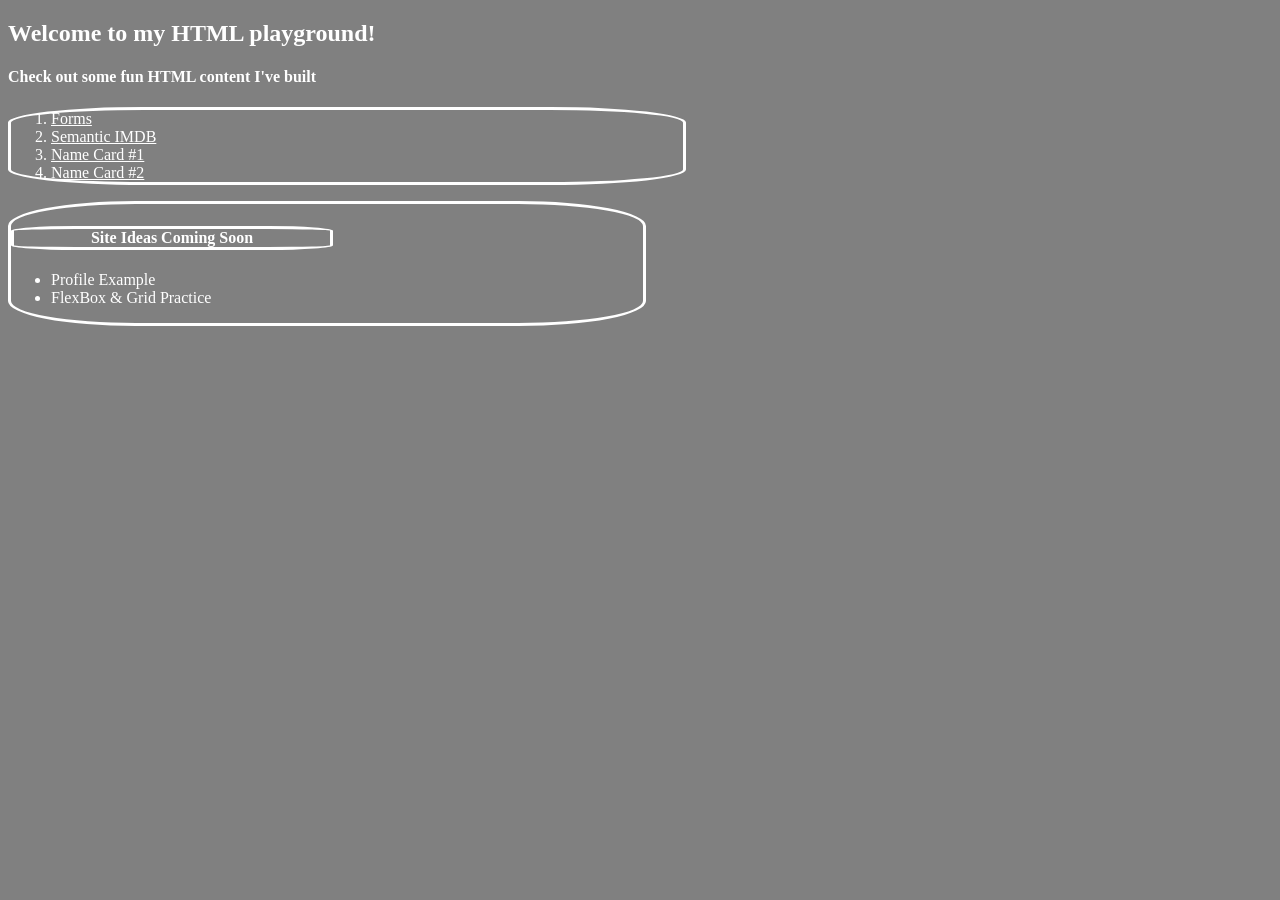
<file: public/index.html>
<!DOCTYPE html>
<html lang="en">
  <head>
    <title>HTML Practice</title>
    <link rel="stylesheet" href="./index.css"/>
  </head>
  <body>
    <div id="root"></div>
    <h2>Welcome to my HTML playground!</h2>
    <h4>Check out some fun HTML content I've built</h4>
    <ol class="border">
      <li>
        <a href="./forms.html">Forms</a>
      </li>
      <li>
          <a href="./imdb.html">Semantic IMDB</a>
      </li>
      <li>
          <a href="./name/nameCard-1.html">Name Card #1</a>
      </li>
      <li>
          <a href="./name/nameCard-2.html">Name Card #2</a>
      </li>
    </ol>
    <article class="border">
      <h4 class="article-title border">Site Ideas Coming Soon</h4>
      <ul>
        <li>Profile Example</li>
        <li>FlexBox & Grid Practice</li>
      </ul>
    </article>
  </body>
</html>
</file>
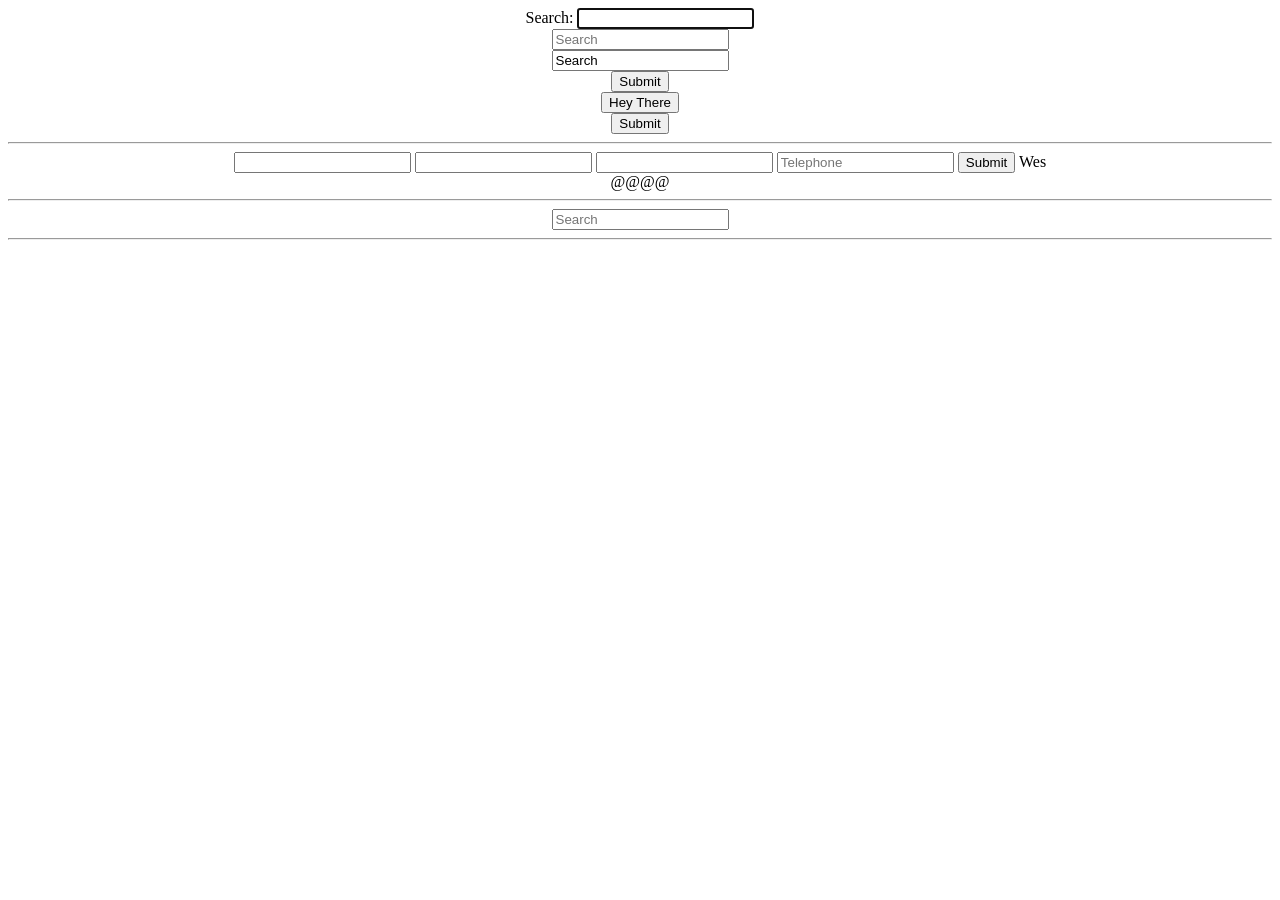
<file: public/forms.html>
<!DOCTYPE html>
<html lang="en">
  <head>
    <title>React App</title>
    <style>
      body {
        text-align: center
      }
    </style>
  </head>
  <body>
    <noscript>
      You need to enable JavaScript to run this app.
    </noscript>
    <div id="root"></div>
    <form onsubmit="alert('I\'m an OnSubmit Event')">
      <label for="search">Search: </label>
      <input id="search" type="text" autofocus/> <br/>
      <input type="text" placeholder="Search"/> <br/>
      <input type="text" value="Search"/> <br/> 
  
      <input type="button" value="Submit" onclick="alert('I\'m an OnClick Event')"> <br/>
      <button type="submit">Hey There</button> <br/>
      <input type="submit" />
    </form>
    <hr/>
    <form onsubmit="alert('Form Submitted')">
        <input type="text" required/> 
        <input type="text" pattern="[a-z,A-Z]"/>
        <input type="email" />
        <input type="tel" placeholder="Telephone"/>
        <input type="submit" />
        &#87;&#101;&#115;
        <br>
        @@@@
    </form>
    <hr/>
    <form>
        <input type="text" placeholder="Search"/> 
    </form>
    <hr/>
  </body>
</html>
</file>
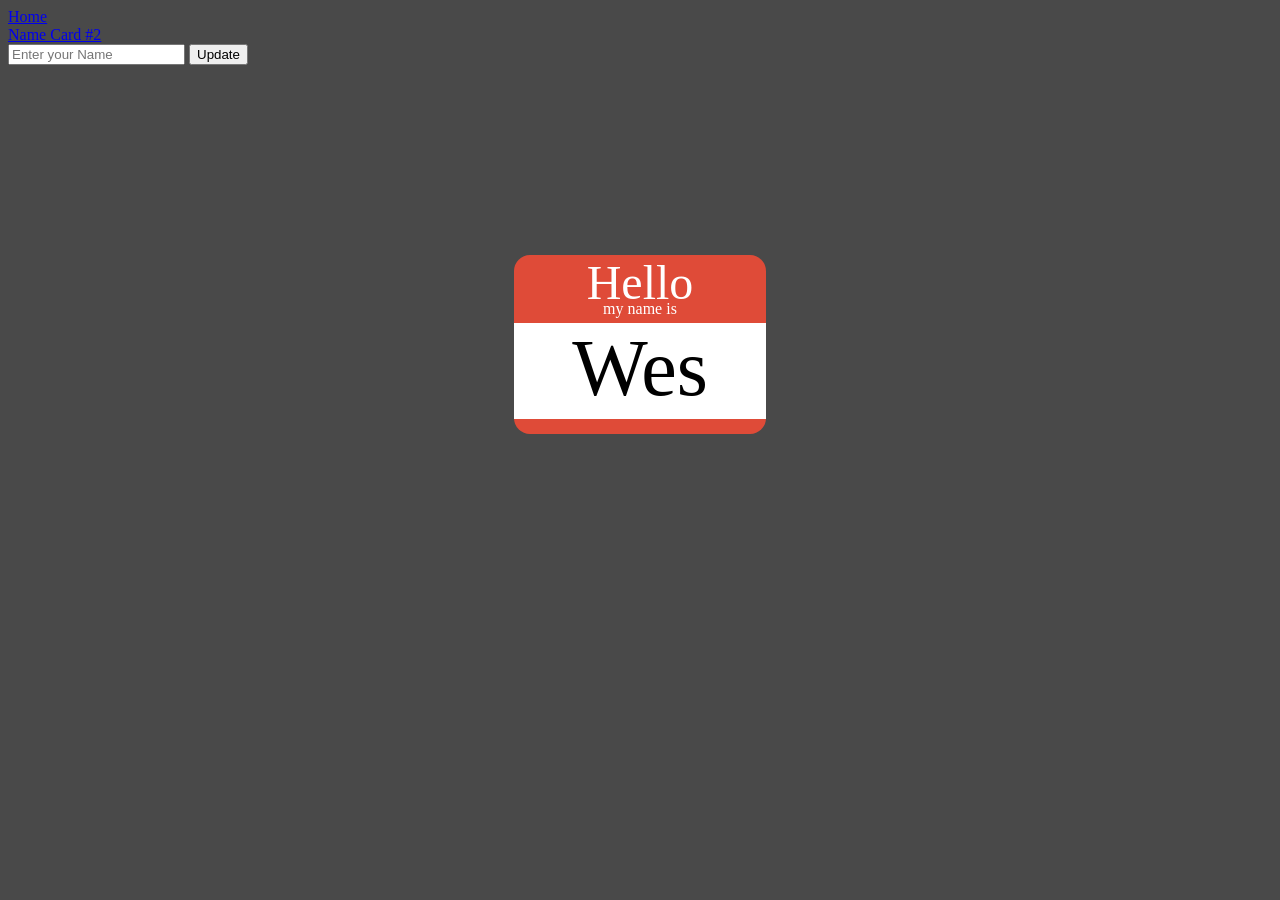
<file: public/name/nameCard-1.html>
<!DOCTYPE html>
<html lang="en">
  <head>
    <title>HTML Practice</title>
    <link rel="stylesheet" href="nameCard-1.css"/>
  </head>
  <body>
    <a href="../index.html">Home</a> <br>
    <a href="./nameCard-2.html">Name Card #2</a>
    <form onsubmit="changeName(event)">
        <input id="nameCapture" type="text" placeHolder="Enter your Name"/>
        <input type="submit" value="Update"/>
    </form>
    <div id="card">
        <section>
            <p id="hello">Hello</p>
            <p>my name is</p>
        </section>
        <section id="content">
            <p id="nameDisplay">
                Wes
            </p>
        </section>
        <section>
        </section>
    </div>
    <script src="./name.js"></script>
  </body>
  </html>
</file>
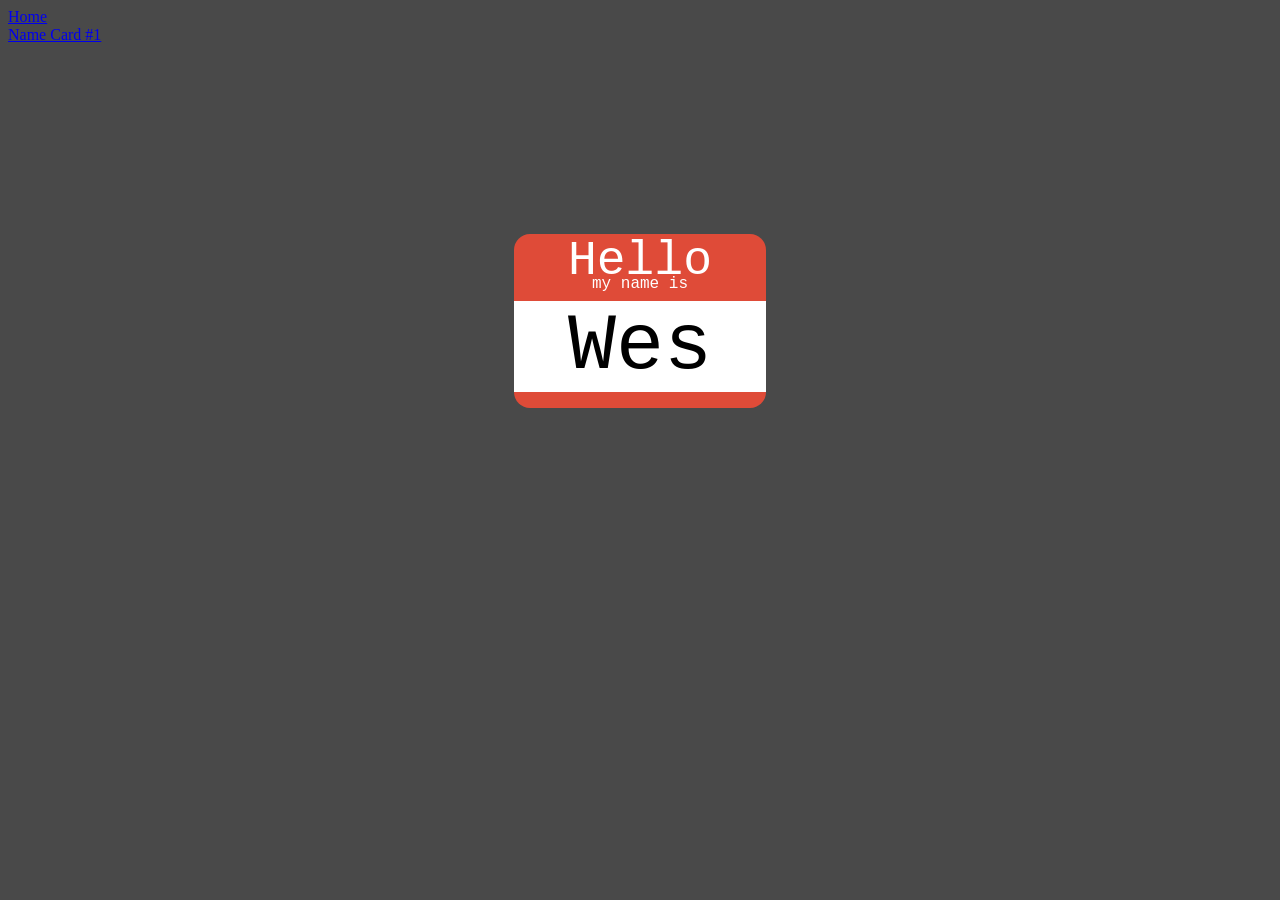
<file: public/name/nameCard-2.html>
<!DOCTYPE html>
<html lang="en">
  <head>
    <title>HTML Practice</title>
    <link rel="stylesheet" href="nameCard-2.css"/>
  </head>
  <body>
    <a href="../index.html">Home</a> <br>
    <a href="./nameCard-1.html">Name Card #1</a>
    <section>
        <header class="flexbox">
            <span id="hello">Hello</span>
            <span id="sub">my name is</span>
        </header>
        <article>
            <span id="name">Wes</span>
        </article>
        <footer>
        </footer>
    </section>
  </body>
  </html>
</file>
<file: public/index.css>
body{
    background-color: grey;
    color: white;   
}
a{
    color: white;
}
.article-title {
    text-align: center;
}
.border {
    border-style: solid;
    border-radius: 20%;
    width: 50%;
    height: 20%;
}
</file>
<file: public/name/nameCard-1.css>
body{
    background-color: rgb(73, 73, 73);
}
p{
    color: white;
    font-family: Cambria, Cochin, Georgia, Times, 'Times New Roman', serif
}

section:last-child{
    padding: 3%;
}

section:first-child *{
    margin-top: 0;
    margin-bottom: .3em;
}

#card{
    background-color: rgb(223, 75, 56);
    text-align: center;
    margin-left: 40%;
    margin-right: 40%;
    margin-top: 15%;
    border-radius: 1em;
}
#content {
    background-color: rgb(255,255,255);
    height: 6em;
}
#hello {
    font-size: 3em;
    margin-bottom: -.2em;
}
#content p{
    color: black;
    font-size: 5em;
    margin: 0;
}
</file>
<file: public/name/nameCard-2.css>
body {
    background-color: rgb(73, 73, 73);
}
section{
    text-align: center;
    background-color: rgb(223, 75, 56);
    margin: 15% 40% 0 40%;
    color: white;
    font-family: 'Courier New';
    border-radius: 1em;
}
header{
    display: flex;
    flex-direction: column;
}
article{
    background-color: white;
    color: black;
}
footer{
    padding: .5em;
}

#hello{
    font-size: 3em;
}
#sub{
    margin-top: -.8em;
    margin-bottom: .5em;
}
#name{
    font-size: 5em;
}
</file>
